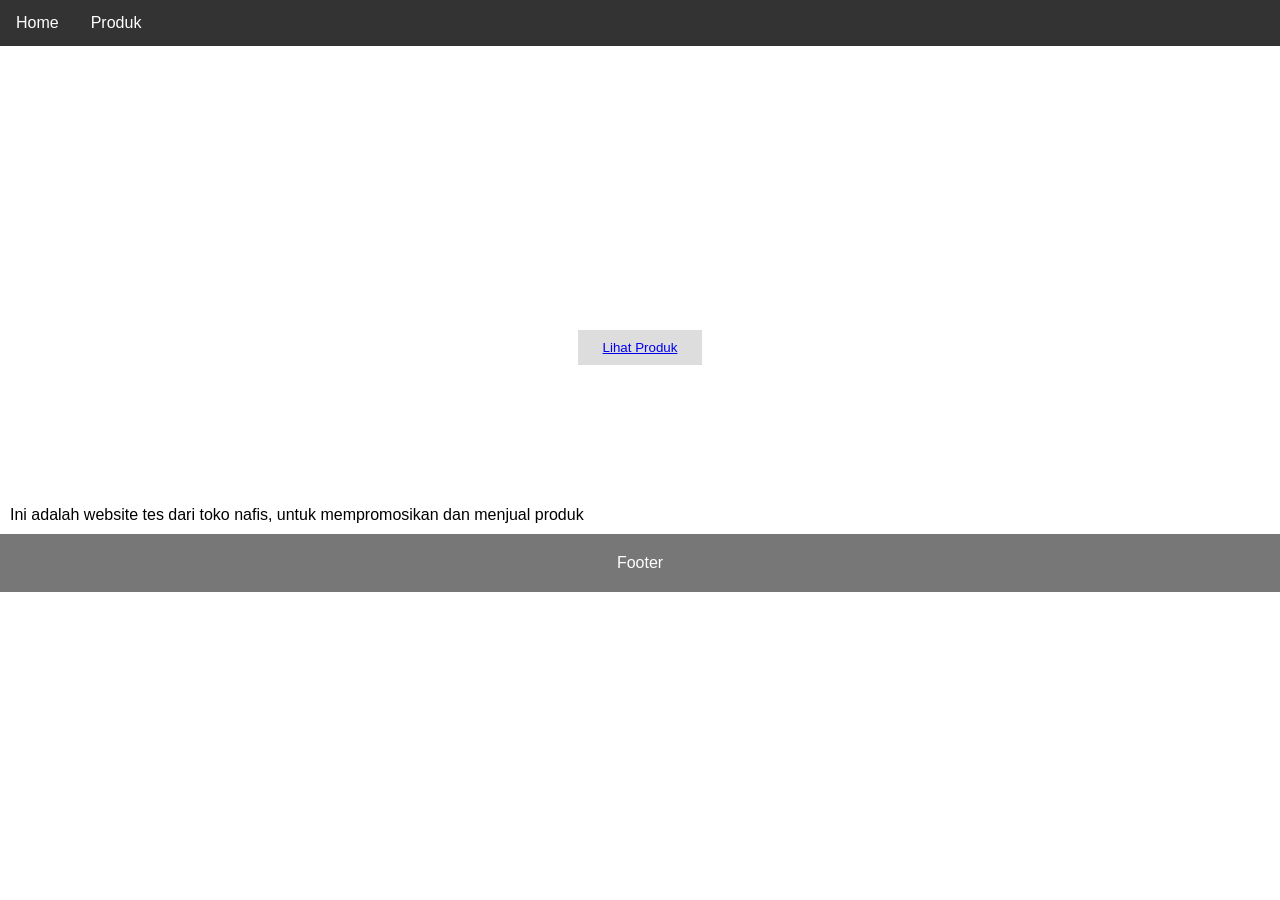
<file: index.html>
<!DOCTYPE html>
<html lang="en">
<head>
<meta name="viewport" content="width=device-width, initial-scale=1">
<link rel="stylesheet" href="style.css">
</head>
<body>

<ul>
  <li><a href="index.html">Home</a></li>
  <li><a href="produk.html">Produk</a></li>
</ul>

<div class="hero-image">
  <div class="hero-text">
    <h1 style="font-size:50px">Toko Nafis</h1>
    <p>Jl. Simpanglima Semarang</p>
    <button><a href="produk.html">Lihat Produk</a></button>
  </div>
</div>

<p>Ini adalah website tes dari toko nafis, untuk mempromosikan dan menjual produk</p>

</style>
</head>
<body>

<section>
<footer>
  <p>Footer</p>
</footer>
</section>

</body>
</html>
</file>
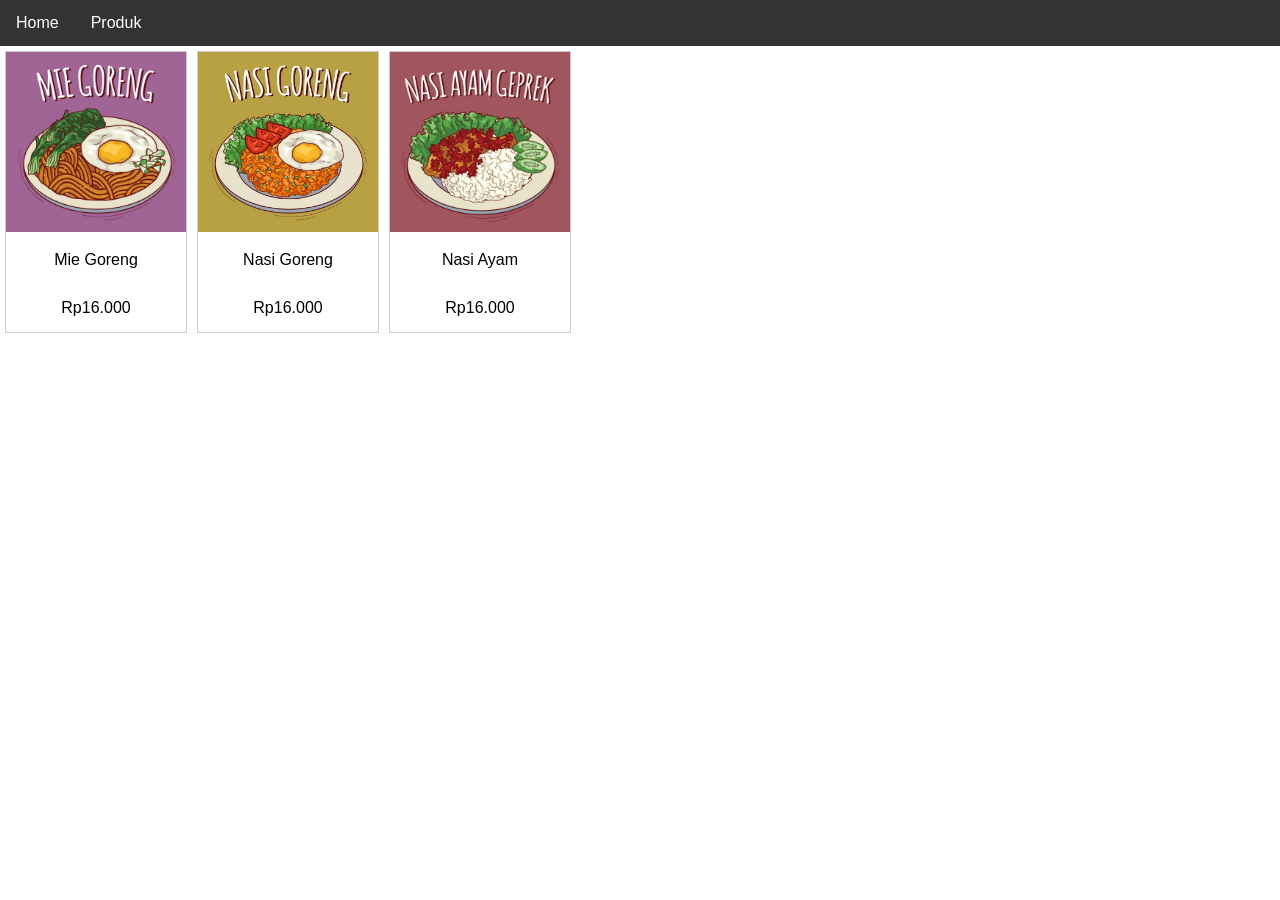
<file: produk.html>
<!DOCTYPE html>
<html lang="en">
<head>
<meta name="viewport" content="width=device-width, initial-scale=1">
<link rel="stylesheet" href="style.css">
</head>
<body>

<ul>
  <li><a href="index.html">Home</a></li>
  <li><a href="produk.html">Produk</a></li>
</ul>

<nav> <a href="index.html"home </a> <a href="produk.html"news </a>
<div class="gallery">

<div class="gallery-item">
  <a target="_blank" href="migoreng.jpg">
    <img src="migoreng.jpg" alt="migoreng" width="600" height="400">
  </a>
  <div class="desc">Mie Goreng</div>
  <div class="desc">Rp16.000</div>
</div>

<div class="gallery-item">
  <a target="_blank" href="nasgor.jpg">
    <img src="nasgor.jpg" alt="Forest" width="600" height="400">
  </a>
  <div class="desc">Nasi Goreng</div>
  <div class="desc">Rp16.000</div>
</div>

<div class="gallery-item">
  <a target="_blank" href="img_lights.jpg">
    <img src="nasiayam.jpg" alt="Northern Lights" width="600" height="400">
  </a>
  <div class="desc">Nasi Ayam</div>
  <div class="desc">Rp16.000</div>
</div>
</file>
<file: style.css>
body, html {
  height: 100%;
  margin: 0;
  font-family: Arial, Helvetica, sans-serif;
}

h2, p {
  margin: 10px;
}

ul {
  list-style-type: none;
  margin: 0;
  padding: 0;
  overflow: hidden;
  background-color: #333333;
}

ul li {
  float: left;
}

ul li a {
  display: block;
  color: white;
  text-align: center;
  padding: 14px 16px;
  text-decoration: none;
}

ul li a:hover {
  background-color: #111111;
}

.hero-image {
  background-image: linear-gradient(rgba(0, 0, 0, 0.5), rgba(0, 0, 0, 0.5), url("hero.png"));
  height: 50%;
  background-position: center;
  background-repeat: no-repeat;
  background-size: cover;
  position: relative;
}

.hero-text {
  text-align: center;
  position: absolute;
  top: 50%;
  left: 50%;
  transform: translate(-50%, -50%);
  color: rgb(255, 0, 0);
}

.hero-text button {
  border: none;
  outline: 0;
  display: inline-block;
  padding: 10px 25px;
  color: black;
  background-color: #ddd;
  text-align: center;
  cursor: pointer;
}

.hero-text button:hover {
  background-color: #555;
  color: white;
}

/* Style the footer */
footer {
  background-color: #777;
  padding: 10px;
  text-align: center;
  color: white;
}

div.gallery {
  display: flex;
  flex-wrap: wrap;
  justify-content: flex-start;
}

div.gallery-item {
  margin: 5px;
  border: 1px solid #ccc;
  width: 180px;
}

div.gallery-item:hover {
  border: 1px solid #777;
}

div.gallery-item img {
  width: 100%;
  height: auto;
}

div.gallery-item div.desc {
  padding: 15px;
  text-align: center;
}

body, html {
  height: 100%;
  margin: 0;
  font-family: Arial, Helvetica, sans-serif;
}

h2, p {
  margin: 10px;
}

ul {
  list-style-type: none;
  margin: 0;
  padding: 0;
  overflow: hidden;
  background-color: #333333;
}

ul li {
  float: left;
}

ul li a {
  display: block;
  color: white;
  text-align: center;
  padding: 14px 16px;
  text-decoration: none;
}

ul li a:hover {
  background-color: #111111;
}

.hero-text {
  text-align: center;
  position: absolute;
  top: 50%;
  left: 50%;
  transform: translate(-50%, -50%);
  color: white;
}

.hero-text button {
  border: none;
  outline: 0;
  display: inline-block;
  padding: 10px 25px;
  color: black;
  background-color: #ddd;
  text-align: center;
  cursor: pointer;
}

.hero-text button:hover {
  background-color: #555;
  color: white;
}
</file>
